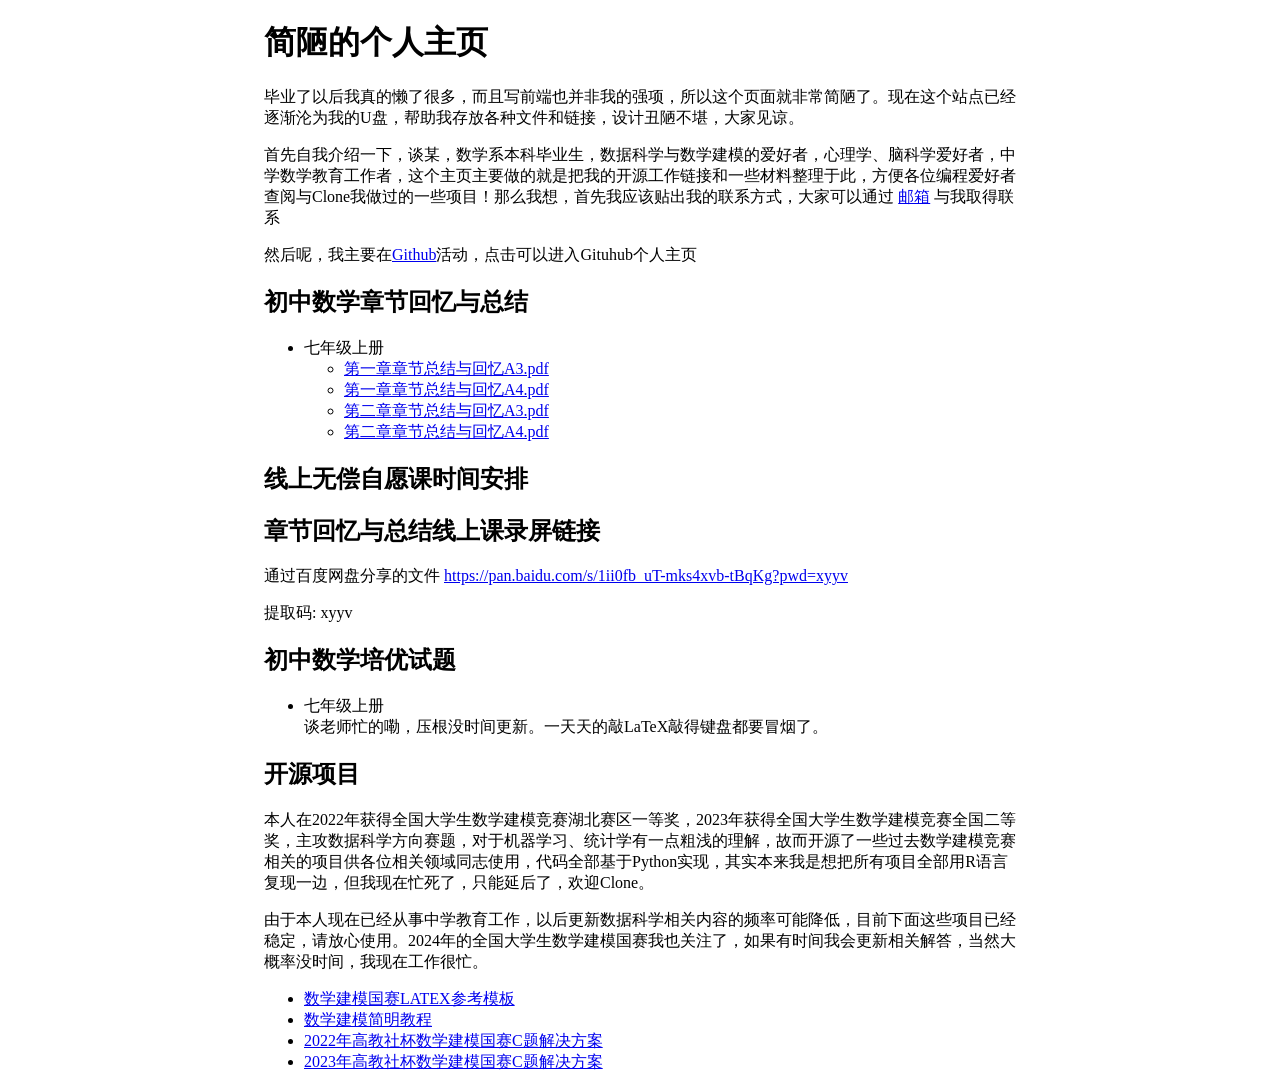
<file: index.html>
<!DOCTYPE html>
<html lang="zh-CN">
<head>
    <meta charset="UTF-8">
    <meta name="viewport" content="width=device-width, initial-scale=1.0">
    <title>XTan's Page</title>
    <style>
        html{
            padding-left: 20%;
            padding-right: 20%;
        }

        @media screen and (max-width: 600px) {
            html{
                padding-left: 1%;
                padding-right: 1%;
            }
        }
    </style>
</head>
<body>
    <h1>简陋的个人主页</h1>

    <p>毕业了以后我真的懒了很多，而且写前端也并非我的强项，所以这个页面就非常简陋了。现在这个站点已经逐渐沦为我的U盘，帮助我存放各种文件和链接，设计丑陋不堪，大家见谅。</p>

    <p>首先自我介绍一下，谈某，数学系本科毕业生，数据科学与数学建模的爱好者，心理学、脑科学爱好者，中学数学教育工作者，这个主页主要做的就是把我的开源工作链接和一些材料整理于此，方便各位编程爱好者查阅与Clone我做过的一些项目！那么我想，首先我应该贴出我的联系方式，大家可以通过
        <a href="mailto:xtan02@foxmail.com">邮箱</a>
    与我取得联系</p>

    <p>然后呢，我主要在<a href="https://github.com/XingA02">Github</a>活动，点击可以进入Gituhub个人主页</p>




    
    <h2>初中数学章节回忆与总结</h2>

    <ul>
        <li>七年级上册</li>
        <ul>
            <li><a href="文件\第一章章节总结与回忆A3.pdf">第一章章节总结与回忆A3.pdf</a></li>
            <li><a href="文件\第一章章节总结与回忆A4.pdf">第一章章节总结与回忆A4.pdf</a></li>
            <li><a href="文件\第二章章节总结与回忆A3.pdf">第二章章节总结与回忆A3.pdf</a></li>
            <li><a href="文件\第二章章节总结与回忆A4.pdf">第二章章节总结与回忆A4.pdf</a></li>
        </ul>
    </ul>

    <h2>线上无偿自愿课时间安排</h2>


    <h2>章节回忆与总结线上课录屏链接</h2>

    通过百度网盘分享的文件
    <a href="https://pan.baidu.com/s/1ii0fb_uT-mks4xvb-tBqKg?pwd=xyyv" >https://pan.baidu.com/s/1ii0fb_uT-mks4xvb-tBqKg?pwd=xyyv</a>
    <p>提取码: xyyv</p>


    <h2>初中数学培优试题</h2>
    <ul>
        <li>七年级上册</li>
        谈老师忙的嘞，压根没时间更新。一天天的敲LaTeX敲得键盘都要冒烟了。
    </ul>


    
    
    <h2>开源项目</h2>
    
    <p>本人在2022年获得全国大学生数学建模竞赛湖北赛区一等奖，2023年获得全国大学生数学建模竞赛全国二等奖，主攻数据科学方向赛题，对于机器学习、统计学有一点粗浅的理解，故而开源了一些过去数学建模竞赛相关的项目供各位相关领域同志使用，代码全部基于Python实现，其实本来我是想把所有项目全部用R语言复现一边，但我现在忙死了，只能延后了，欢迎Clone。</p>

    <p>由于本人现在已经从事中学教育工作，以后更新数据科学相关内容的频率可能降低，目前下面这些项目已经稳定，请放心使用。2024年的全国大学生数学建模国赛我也关注了，如果有时间我会更新相关解答，当然大概率没时间，我现在工作很忙。</p>

    <ul>

        <li>
            <a href="https://github.com/XingA02/cls_for_CUMCM">数学建模国赛LATEX参考模板</a>
        </li>
        <li>
            <a href="https://github.com/XingA02/Model_with_Python">数学建模简明教程</a>
        </li>
        <li>
            <a href="https://github.com/XingA02/CUMCM-2022C">2022年高教社杯数学建模国赛C题解决方案</a>
        </li>
        <li>
            <a href="https://github.com/XingA02/CUMCM-2023C">2023年高教社杯数学建模国赛C题解决方案</a>
        </li>

    </ul>


</body>
</html>
</file>
